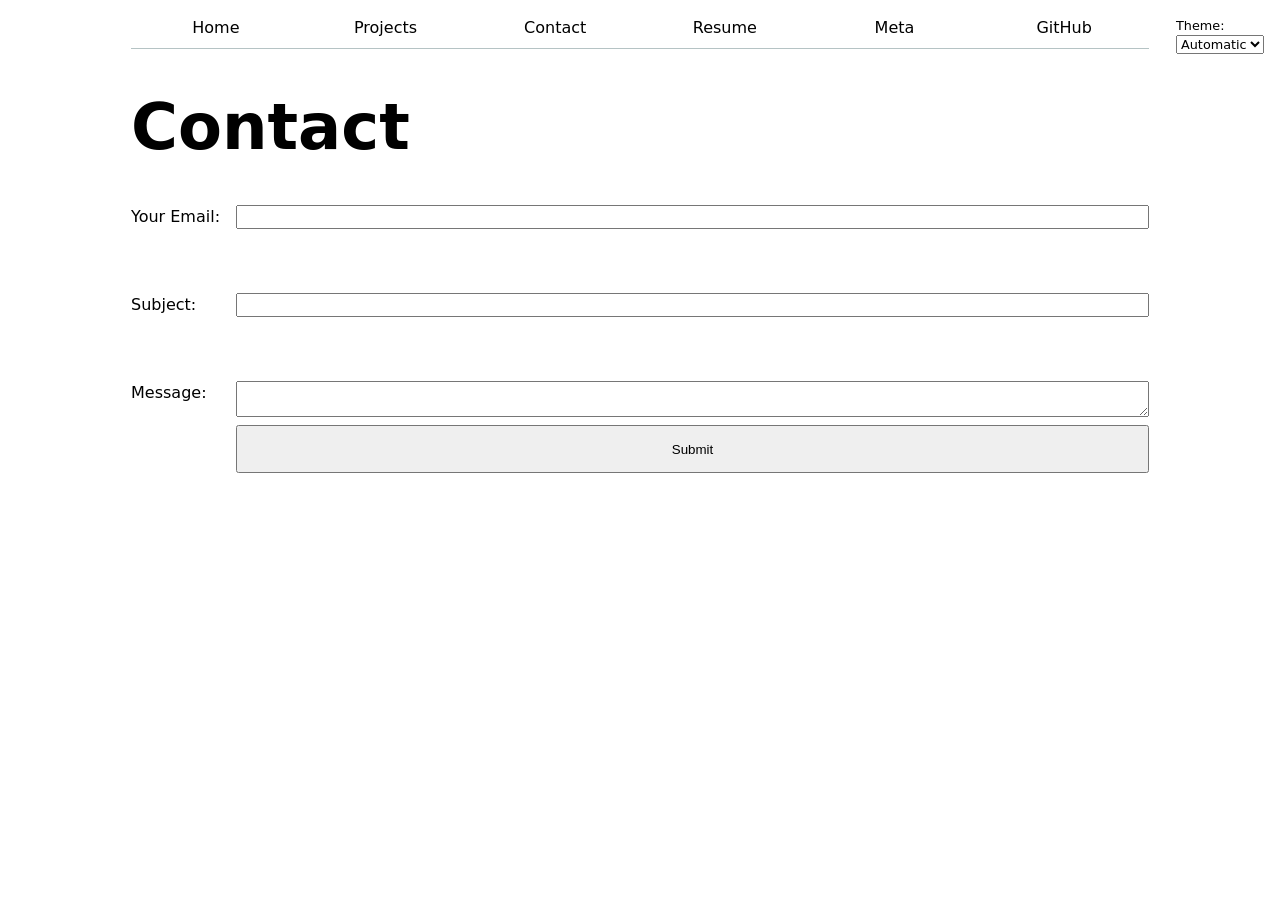
<file: contact/index.html>
<!DOCTYPE html>
<html lang="en">
<head>
    <meta charset="UTF-8">
    <meta name="viewport" content="width=device-width, initial-scale=1.0">
    <title>Contact</title>
    <link rel="stylesheet" href="../style.css">
    <script type="module" src="../global.js"></script>
    <script type="module" src="contact.js"></script>
</head>
<body>
    
    <h1>Contact</h1>
    <form action="mailto:chidiebereagunanne@gmail.com">
        <label>
            Your Email:
            <input type="email" name="email" required>
        </label>
        <br><br>

        <label>
            Subject:
            <input name="subject" required>
        </label>
        <br><br>

        <label>
            Message:
            <textarea name="body" required></textarea>
        </label>
        <br><br>

        <button type="submit">Submit</button>
    </form>
</body>
</html>
</file>
<file: style.css>
/* Global Styles */
html {
  color-scheme: light dark;
}
.color-scheme {
  position: absolute;
  top: 1rem;
  right: 1rem;
  font-size: 80%;
}

.color-scheme select {
  font: inherit;
}
body {
  /* Set line height to 1.5 times the font size
	   and use the OS’s UI font as the website font
	 */
  font: 100%/1.5 system-ui;
  max-width: 100ch;
  margin-inline: max(1em, (100% - 100ch) / 2);
}
/* Navigation Bar */
nav {
  display: flex;
  margin-bottom: 0.5em;
  border-bottom-width: 1px;
  border-bottom-style: solid;
  --border-color: oklch(50% 10% 200 / 40%);
  border-bottom-color: var(--border-color);
}
nav a {
  flex: 1;
  text-decoration: none;
  color: inherit;
  text-align: center;
  padding: 0.5em;
}
nav a.current {
  border-bottom-width: 0.4em;
  border-bottom-color: var(--border-color);
  border-bottom-style: solid;
  font-weight: bold;
}
:root {
  --color-accent: oklch(65% 0.5 0);
}
html {
  accent-color: var(--color-accent);
}
a:hover {
  border-bottom-width: 0.4em;
  border-bottom-color: var(--color-accent);
  border-bottom-style: solid;
  background-color: color-mix(in oklch, var(--color-accent), canvas 85%);
}
/* Contact Page*/
form {
  display: grid;
  grid-template-columns: auto 1fr;
  gap: 0.5em 1em;
}
label {
  display: grid;
  grid-template-columns: subgrid;
  grid-column: 1 / -1;
}
/* Projects Page */
.projects {
  display: grid;
  grid-template-columns: repeat(auto-fill, minmax(15em, 1fr));
  gap: 1em;
}
.projects article {
  display: grid;
  grid-template-rows: subgrid;
  grid-row: span 3;
}
h2 {
  margin: 0;
}
h1 {
  font-size: 400%;
}
h1, h2, h3, h4, h5, h6{
  line-height: 1.1;
  text-wrap: balance;
}
#projects-pie-plot {
  max-width: 20em;
  margin-block: 2em;

  overflow: visible;
}
.container {
  display: flex;
}
.legend {
  display: grid;
  grid-template-columns: repeat(auto-fill, minmax(10em, 1fr));
  flex: 1;
  border: 1px solid #ccc;
  padding: 12px 16px;
  border-radius: 8px;
  margin-left: 20px; 
  width: fit-content;
}
.legend-item {
  display: flex;
  align-items: center;
}
.swatch {
  display: inline-block;
  width: 12px;
  height: 12px;              
  background-color: var(--color);
  border-radius: 4px;       
  margin-right: 6px;
}
.label {
  margin-right: 6px;
}
.searchBar {
  width: 100%;
  padding: 0.75rem 2.5rem 0.75rem 1rem; /* extra right padding for the × button */
  font-size: 1rem;
  border: 1.5px solid #ccc;
  border-radius: 4px;
  box-sizing: border-box;
  outline: none;
  margin-bottom: 25px;
}
&:has(path:hover) {
  path:not(:hover) {
    opacity: 0.5;
  }
}
path {
  transition: 300ms;
}
.selected {
  --color: oklch(60% 45% 0) !important;

  &:is(path) {
    fill: var(--color);
  }
}

dl {
  display: grid;
  grid-template-columns: repeat(4, 1fr);
  gap: 0.5rem 1rem;
}

dt {
  grid-row: 1; 
  color: gray;
  font-family:'Segoe UI', Tahoma, Geneva, Verdana, sans-serif
}

dd {
  grid-row: 2; 
  margin: 0;
  font-size: 25px;
}
.projects img {
  width: 100%;
  aspect-ratio: 16 / 9;
  object-fit: cover;
}
.gridlines line {
  stroke: #ccc;
  stroke-opacity: 0.5;
}

.gridlines path {
  display: none;
}
.tooltip {
  position: fixed;
  top: 1em;
  left: 1em;

  background-color: rgba(255, 255, 255, 0.85);
  backdrop-filter: blur(6px);

  border-radius: 10px;
  padding: 0.75em 1em;

  box-shadow:
    0 4px 12px rgba(0, 0, 0, 0.15);

  border: 1px solid rgba(0, 0, 0, 0.08);

  pointer-events: none;

  font-size: 0.9rem;
  color: #222;
}

dl.info {
  display: grid;
  grid-template-columns: auto 1fr;
  gap: 0.35em 0.75em;
  margin: 0;
  transition-duration: 500ms;
  transition-property: opacity, visibility;
}

dl.info[hidden]:not(:hover, :focus-within) {
  opacity: 0;
  visibility: hidden;
}

dl.info dt,
dl.info dd {
  margin: 0;
}

dl.info dt {
  color: #666;
  font-weight: 500;
}

dl.info dd {
  font-weight: 700;
}
circle {
  transition: all 200ms, r calc(var(--r) * 100ms);
  transform-origin: center;
  transform-box: fill-box;
}

@starting-style {
  circle {
    r: 0;
  }
}

circle:hover {
  transform: scale(1.5);
}

@keyframes marching-ants {
  to {
    stroke-dashoffset: -8; /* 5 + 3 */
  }
}

.selection {
  fill-opacity: 0.1;
  stroke: black;
  stroke-opacity: 0.7;
  stroke-dasharray: 5 3;
  animation: marching-ants 2s linear infinite;
}

circle.selected {
  fill: #ff6b6b;
}
#language-breakdown {
  font-family:
    Inter,
    system-ui,
    sans-serif;

  font-size: 0.95rem;
  line-height: 1.5;
}
#language-breakdown dt {
  text-transform: uppercase;
}

.selection-stats {
  flex: 1;
  align-items: baseline;
}
.selection-stats time {
  margin-left: auto;
}
#commit-time {
  text-align: end;
}

#files {
  display: grid;
  grid-template-columns: 1fr 4fr;
  margin-bottom: 20px;

  > div {
    grid-column: 1 / -1;
    display: grid;
    grid-template-columns: subgrid;
  }

  dt {
    grid-column: 1;
  }

  dd {
    grid-column: 2;
    font-size: 14px;
    grid-row: auto;
  }
}

#file-stats {
  display: grid;
  grid-template-columns: 1fr 4fr;
}

#file-stats dt {
  color: canvasText;
  font-weight: 500;
  text-decoration: underline;
}
.loc {
  display: flex;
  width: 0.5em;
  aspect-ratio: 1;
  background: var(--color);
  border-radius: 50%;
}

#files dd {
  grid-column: 2;
  display: flex;
  flex-wrap: wrap;
  align-items: start;
  align-content: start;
  gap: 0.15em;
  padding-top: 0.6em;
  margin-left: 0;
}

#files small {
  display: block;
  opacity: 0.6;
  font-size: 0.8em;
}

#scrolly-1 {
  position: relative;
  display: flex;
  gap: 2rem;
  align-items: flex-start;

  > * {
    flex: 1;
  }
}

#scatter-story {
  position: relative;
  flex: 1;
  max-height: 100vh;
  overflow-y: auto;
  padding-right: 1rem;
}

#scatter-plot {
  position: sticky;
  top: 0;
  left: 0;
  bottom: auto;
  height: 100vh;
  flex: 1;
}

.step {
  margin-bottom: 2vh;
}
</file>
